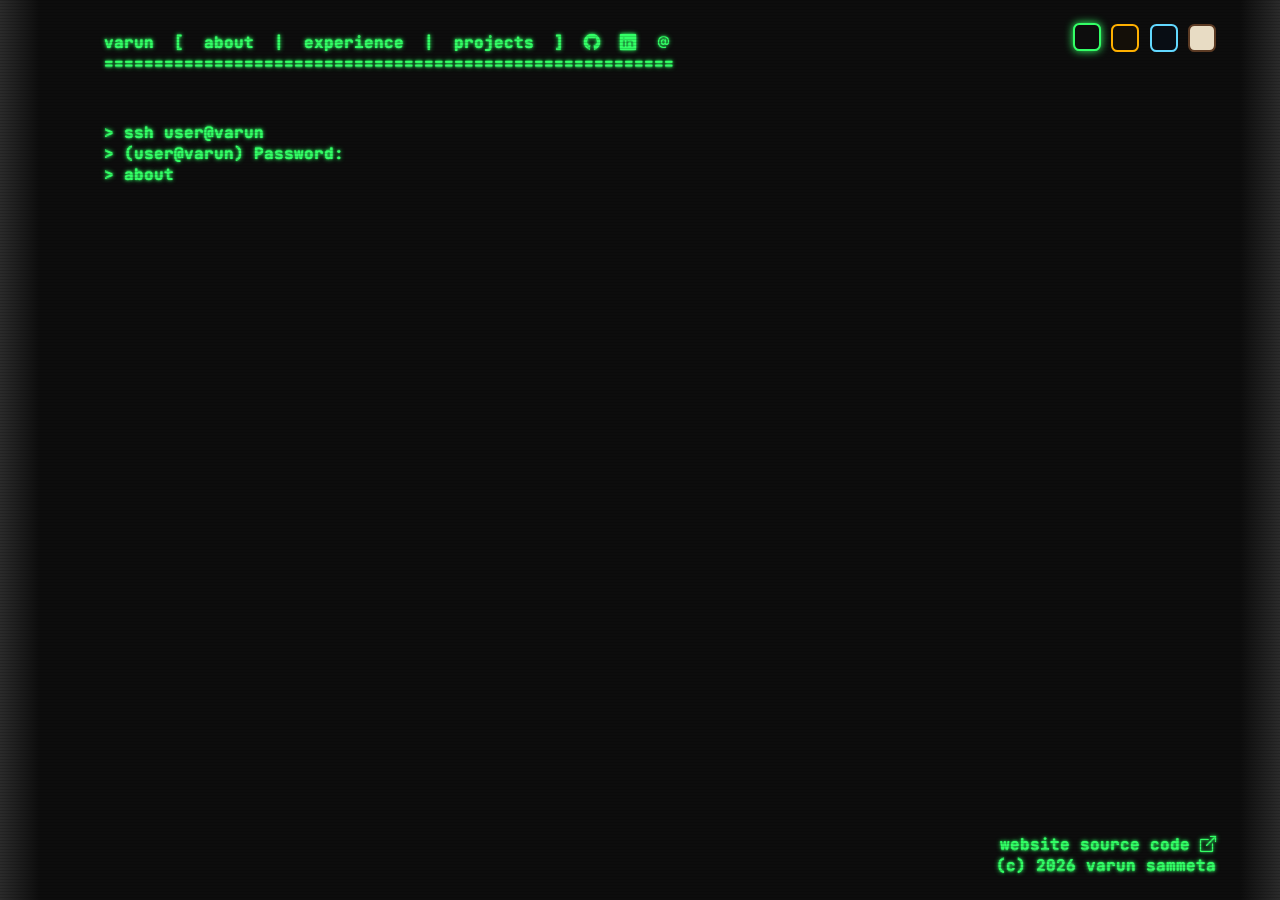
<file: index.html>
<!DOCTYPE html>
<html lang="en">
<head>
    <meta charset="UTF-8">
    <meta name="viewport" content="width=device-width, initial-scale=1.0">
    <link rel="stylesheet" href="https://cdn.jsdelivr.net/npm/bootstrap-icons@1.11.3/font/bootstrap-icons.min.css">
    <link rel="stylesheet" href="retro.css">
    <link rel="stylesheet" href="index.css">
    <title>Varun Sammeta</title>
    <link rel="icon" href="data:image/svg+xml,<svg xmlns='http://www.w3.org/2000/svg' viewBox='0 0 100 100'><text y='.9em' font-size='90'>V</text></svg>">
</head>
<body class="crt-screen">
    <header>
        <div class="crt-text"><a href="#varun">varun</a></div>
        <div class="crt-text">[</div>
        <div class="crt-text"><a href="#about">about</a></div>
        <div class="crt-text">|</div>
        <div class="crt-text"><a href="#experience">experience</a></div>
        <div class="crt-text">|</div>
        <div class="crt-text"><a href="#projects">projects</a></div>
        <div class="crt-text">]</div>
        <div class="social-icons">
            <div class="crt-text">
                <a href="https://github.com/oolio151" target="_blank"><i class="bi bi-github"></i></a>
            </div>
            <div class="crt-text">
                <a href="https://linkedin.com/in/varsam" target="_blank"><i class="bi bi-linkedin"></i></a>
            </div>
            <div class="crt-text">
                <a href="mailto:vsammeta5526@gmail.com" target="_blank"><i class="bi bi-at"></i></a>
            </div>
        </div>
    </header>
    <div class="crt-text" style="margin-bottom: 3em;">=========================================================</div>

    <div id="intro" class="crt-text">
        <div class="intro-line">&gt; ssh user@varun</div>
        <div class="intro-line">&gt; (user@varun) Password:</div><div></div>
        <div class="intro-line">&gt; about</div>
        <!-- <div class="intro-line">cool and quirky /etc/motd here</div> -->
    </div>

    <div id="welcome-line" class="crt-text" style="display: none;"></div>

    <div id="console-output" class="crt-text"></div>

    <br>
    <div id="console-line" class="crt-text" style="display: none;"><span style="--crt-color: var(--crt-secondary);">user@varun:</span><span style="--crt-color: var(--crt-accent);">~</span><span style="--crt-color: var(--crt-primary);" id="console-cmd">$</span></div>

    <div class="theme-controls" aria-label="Color scheme">
        <button class="theme-button" type="button" data-theme="green" aria-label="Green color scheme" title="Green" style="--swatch-background: #0d0d0d; --swatch-primary: #33ff66;"></button>
        <button class="theme-button" type="button" data-theme="amber" aria-label="Amber color scheme" title="Amber" style="--swatch-background: #140f08; --swatch-primary: #ffb000;"></button>
        <button class="theme-button" type="button" data-theme="blue" aria-label="Blue color scheme" title="Blue" style="--swatch-background: #080d14; --swatch-primary: #62d8ff;"></button>
        <button class="theme-button" type="button" data-theme="mono" aria-label="Beige color scheme" title="Beige" style="--swatch-background: #e8dcc4; --swatch-primary: #5c3b24;"></button>
    </div>

    <div class="crt-fixed-link" style="text-align: end;">
        <a href="https://github.com/oolio151/oolio151.github.io"
        class="icon-link crt-text"
        target="_blank"
        rel="noopener noreferrer">
            website source code <i class="bi bi-box-arrow-up-right"></i>
        </a>

        <div class="icon-link crt-text">
            (c) 2026 varun sammeta
        </div>
    </div>
    <script src="script.js"></script>
</body>
</html>
</file>
<file: retro.css>
.crt-screen {
  position: relative;
  display: inline-block;
  padding: 2rem 4rem;
  background: var(--crt-background);
  overflow: hidden;
}

.crt-text,
.crt-text * {
  font-family: "JetBrains Mono", monospace;
  font-weight: 700;
  color: var(--crt-color, var(--crt-primary));
  text-shadow:
    0 0 0.05em var(--crt-color, var(--crt-primary)),
    0 0 0.15em var(--crt-color, var(--crt-primary)),
    0 0 0.3em var(--crt-color, var(--crt-primary));
}

body::before {
  content: "";
  position: fixed;
  inset: 0;
  background: repeating-linear-gradient(
    to bottom,
    rgba(0, 0, 0, 0.15),
    rgba(0, 0, 0, 0.15) 1px,
    transparent 1px,
    transparent 3px
  );
  pointer-events: none;
  z-index: 2;
}

.crt-invert {
  background-color: var(--crt-color, var(--crt-primary));
  color: var(--crt-background);
  padding: 0.1em;
}
</file>
<file: index.css>
@import url('https://fonts.googleapis.com/css2?family=JetBrains+Mono:wght@400;700&display=swap');

:root {
  --crt-primary: #33ff66;
  --crt-secondary: #25b349;
  --crt-tertiary: #a5b325;
  --crt-accent: #3347ff;
  --crt-background: #0d0d0d;
  --crt-fade: #33ff66;
}

body {
  font-family: "JetBrains Mono", monospace;
  background-color: black;
  color: var(--crt-primary);
}

a {
    text-decoration: none;
    color: inherit;
}

a:hover {
    text-decoration: underline;
}

header {
    display: flex;
}

header div {
    margin-right: 2ch;
}

.intro-line {
  opacity: 0;
  transition: opacity 0.3s ease;
}

.intro-line.visible {
  opacity: 1;
}

.loading-paragraph {
  margin: 0 0 1rem;
  opacity: 0;
  transition: opacity 0.35s ease;
}

.loading-paragraph.visible {
  opacity: 1;
}

.sequential-content > .loading-block {
  opacity: 0;
  transition: opacity 0.35s ease;
}

.sequential-content > .loading-block.visible {
  opacity: 1;
}

.sequential-content > p {
  margin: 0 0 1rem;
}

.sequential-content img {
  border-radius: 5px;
}

.song-row {
  display: flex;
  align-items: flex-start;
  gap: 1.5rem;
  margin-top: 0.5rem;
}

.song-row img {
  width: 6ch;
  height: 6ch;
  object-fit: cover;
  flex-shrink: 0;
}

.song-heading {
  display: flex;
  align-items: center;
  gap: 0.6rem;
}

.song-refresh {
  padding: 0;
  border: 0;
  background: transparent;
  color: inherit;
  font: inherit;
  cursor: pointer;
}

.song-refresh:hover,
.song-refresh:focus-visible {
  text-decoration: underline;
}

.crt-fixed-link {
  position: fixed;
  right: 1.5rem;
  bottom: 1.5rem;
  z-index: 1;
  text-align: right;
}

html, body {
  max-width: 100%;
  overflow-x: hidden;
}

html {
  background-color: black;
}
*, *::before, *::after {
  box-sizing: border-box;
}

.social-icons {
  display: flex;
}

.theme-controls {
  display: none;
}

@media (min-width: 601px) {
    .crt-screen {
        display: block;
        width: 100%;
        max-width: 133.333vh;
        min-height: 100vh;
        margin: 0 auto;
    }

    .crt-fixed-link {
        right: max(1.5rem, calc((100vw - 133.333vh) / 2 + 1.5rem));
    }

    .theme-controls {
        position: fixed;
        top: 1.5rem;
        right: max(1.5rem, calc((100vw - 133.333vh) / 2 + 1.5rem));
        z-index: 3;
        display: flex;
        gap: 0.65rem;
    }

    .theme-button {
        width: 1.75rem;
        height: 1.75rem;
        padding: 0;
        border: 2px solid var(--swatch-primary);
        border-radius: 0.4rem;
        background: var(--swatch-background);
        cursor: pointer;
    }

    .theme-button:hover,
    .theme-button:focus-visible,
    .theme-button[aria-pressed="true"] {
        box-shadow: 0 0 0.5rem var(--swatch-primary);
        transform: translateY(-1px);
    }
}

@media (min-width: 601px) and (min-aspect-ratio: 4 / 3) {
    html {
        background: linear-gradient(
            to right,
            var(--crt-fade) 0,
            var(--crt-background) calc(50% - 66.6665vh),
            var(--crt-background) calc(50% + 66.6665vh),
            var(--crt-fade) 100%
        );
        background-attachment: fixed;
    }
}

@media (max-width: 600px) {
    .crt-screen {
        display: block;
        padding: 1.25rem 1rem;
        padding-bottom: 9rem;
    }

    header {
        flex-wrap: wrap;
        row-gap: 0.5rem;
        padding-bottom: 1rem;
    }

    header div {
        margin-right: 1ch;
        font-size: 0.85rem;
    }

    .crt-text[style*="margin-bottom: 3em"] {
        display: none;
    }

    .exp-row {
        flex-direction: column;
        gap: 0.5rem;
    }

    #console-line {
        display: none !important;
    }

    .social-icons {
        position: fixed;
        bottom: 4.5rem;
        left: 0;
        width: 100%;
        justify-content: center;
        gap: 2ch;
        background: var(--crt-background);
        padding: 0.75rem 0;
    }

    .social-icons .bi {
        font-size: 1.75rem;
        padding-left: 0.5rem;
        padding-right: 0.5rem;
    }

    .crt-fixed-link {
        display: flex;
        flex-direction: column;
        align-items: center;
        gap: 0.25rem;
        right: 0;
        left: 0;
        bottom: 1rem;
        width: 100%;
        text-align: center;
        background: var(--crt-background);
    }
}
</file>
